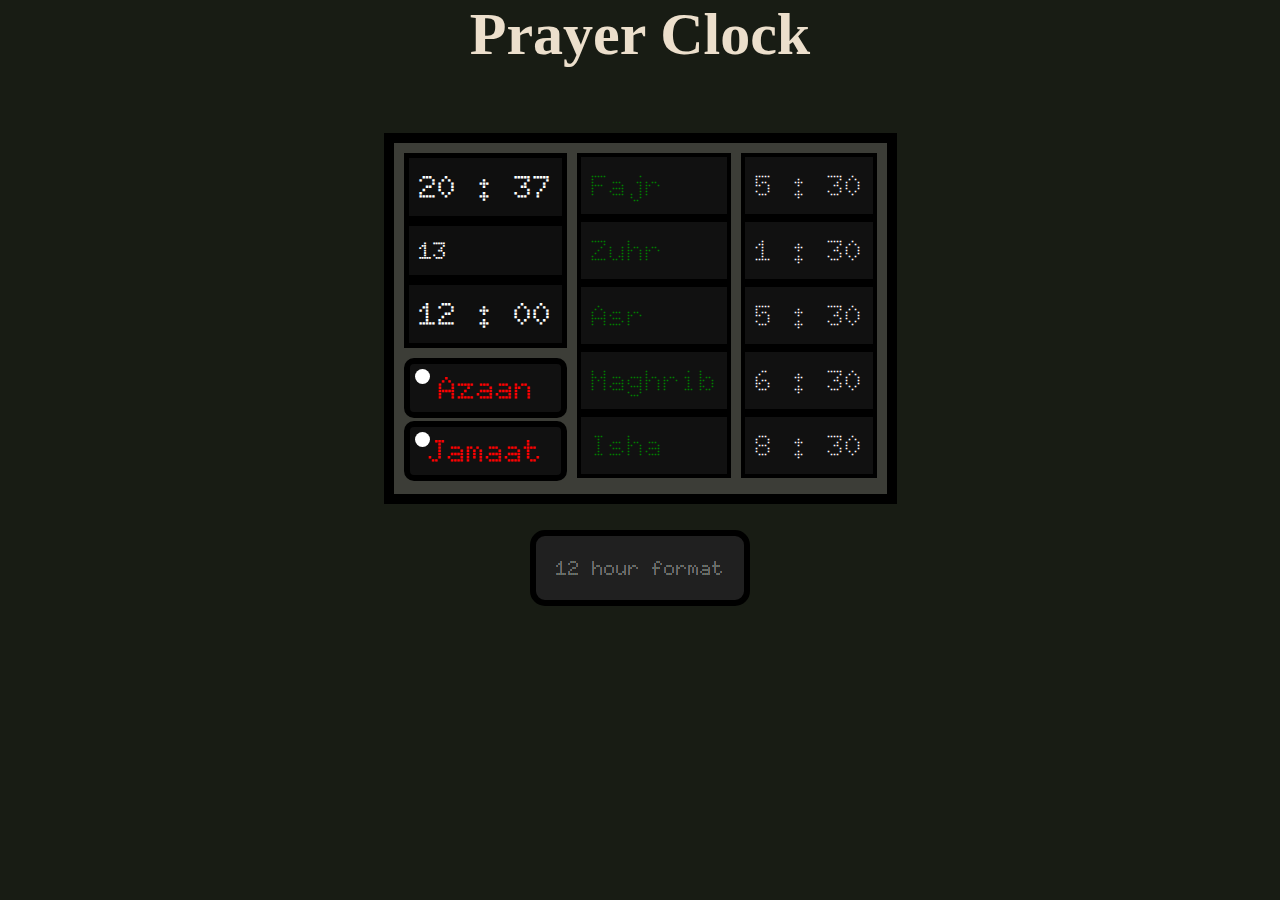
<file: prayerClock/index.html>
<!DOCTYPE html>
<html lang="en">
<head>
    <meta charset="UTF-8">
    <meta name="viewport" content="width=device-width, initial-scale=1.0">
    <title>Prayer Clock</title>
    <link rel="stylesheet" href="style.css">
    <script src="./script.js"></script>
</head>
<body onload="startTime(); ">
    <h1 class="heading">Prayer Clock</h1>
    <div class="clock">
        <div class="mainClock">
            <h1 id="mt"></h1>
            <h2 id="ms"></h2>
            <div class="countDown">
          <h1 id="ct">12 : 00</h1>
        </div>
         <div class="btn">
         <h1 id="ab"><div id="ca" class="cira on"></div>Azaan</h1>
          <h1 id="jb"><div id="cj" class="cirj"></div>Jamaat</h1>
          </div>
        </div>
        
        <div class="list">
            <div class="prayer">
            <ul>
                <li id="fajr">Fajr</li>
                <li id="zuhr">Zuhr</li>
                <li id="asr">Asr</li>
                <li id="maghrib">Maghrib</li>
                <li id="isha">Isha</li>
            </ul>
            </div>
            <div class="prayerTime">
            <ul>
                <li id="fajrt">5 : 30</li>
                <li id="zuhrt">1 : 30</li>
                <li id="asrt">5 : 30</li>
                <li id="maghribt">6 : 30</li>
                <li id="ishat">8 : 30</li>
            </ul>
            </div>
        </div>
    </div>
    <input type="button" id="hswitch" value="12 hour format" onclick="switchh()">
</body>

</html>
</file>
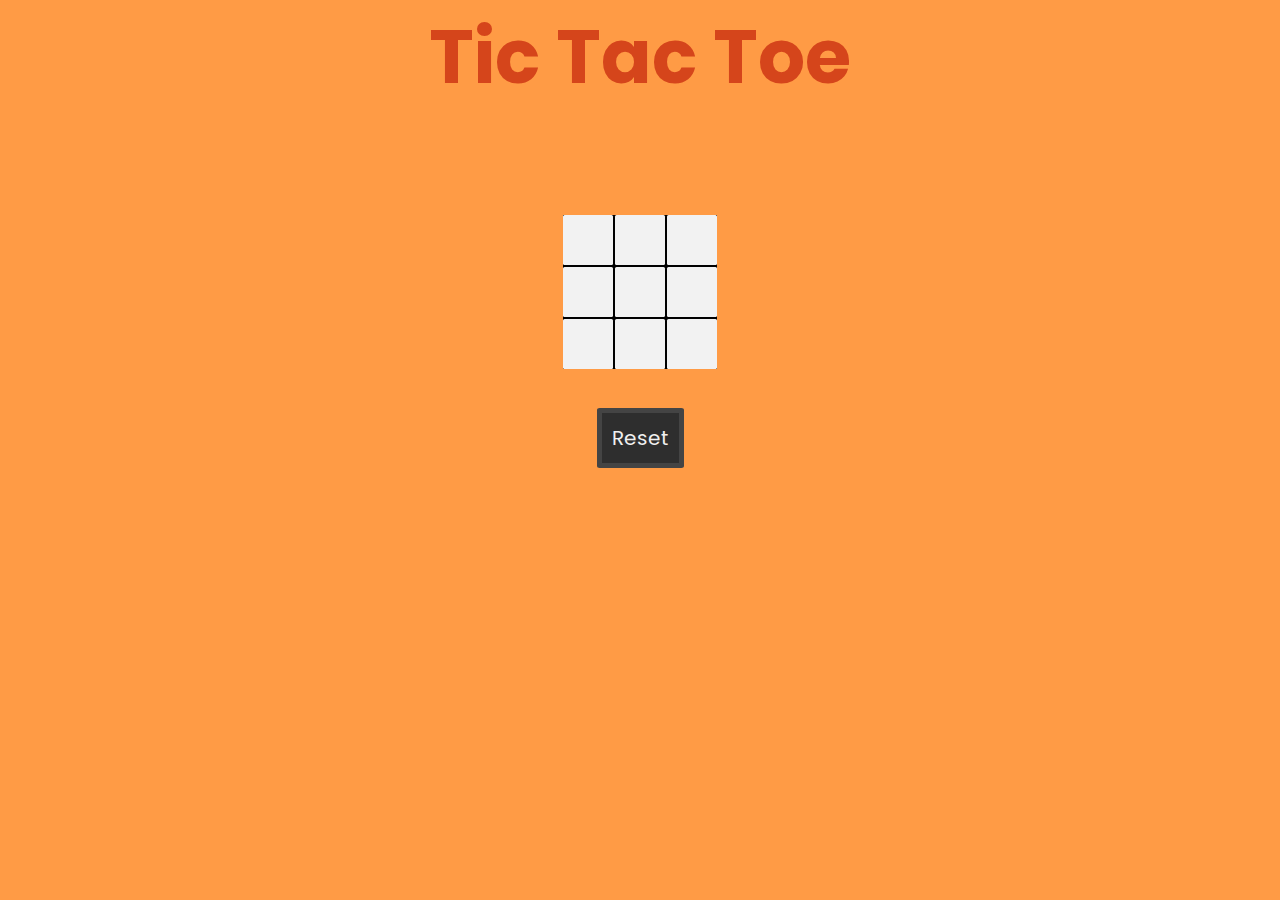
<file: Tic-tac-toe/index.html>
<!DOCTYPE html>
<html lang="en">
<head>
    <meta charset="UTF-8">
    <meta name="viewport" content="width=device-width, initial-scale=1.0">
    <title>Document</title>
    <link rel="stylesheet" href="./style.css">
</head>
<body>
<h1>Tic Tac Toe</h1>
<h2 id="win" class="hidden"></h2>
    <div class="game-cont">
    <div class="game">  
        <button id="0" class="box"></button>
        <button id="1" class="box"></button>
        <button id="2" class="box"></button>
        <button id="3" class="box"></button>
        <button id="4" class="box"></button>
        <button id="5" class="box"></button>
        <button id="6" class="box"></button>
        <button id="7" class="box"></button>
        <button id="8" class="box"></button>
    </div>
    </div>
    <button class="reset" onclick="reset()">Reset</button>
</body>
<script src="./script.js"></script>
</html>
</file>
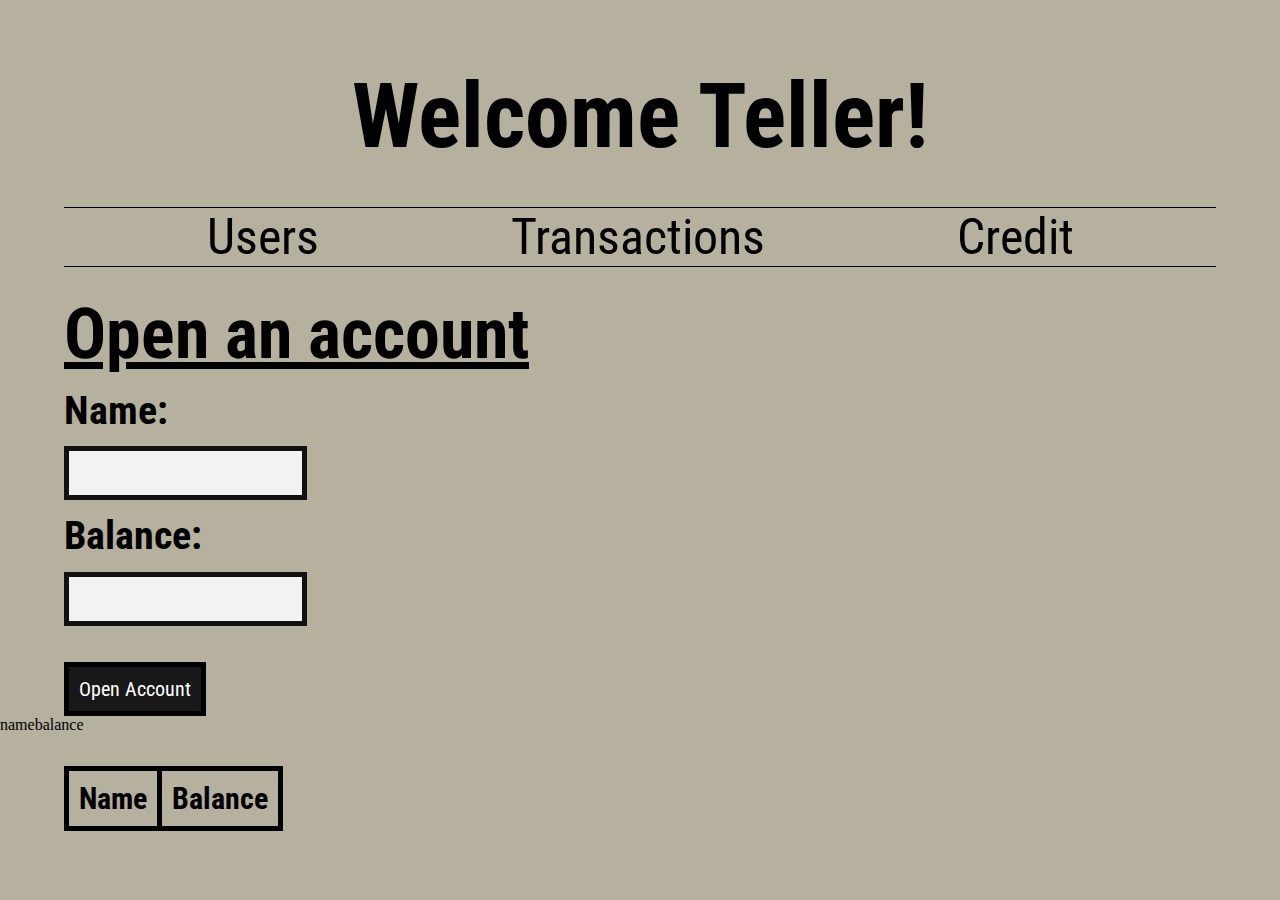
<file: OOps/basics/users.html>
<!DOCTYPE html>
<html lang="en">
  <head>
    <meta charset="UTF-8" />
    <meta name="viewport" content="width=device-width, initial-scale=1.0" />
    <title>Document</title>
    <link rel="stylesheet" href="./style.css" />
  </head>
  <body>
    <h1 class="head">Welcome Teller!</h1>
    <span class="line"></span>
    <nav>
      <ul>
        <li><a href="./users.html">Users</a></li>
        <li><a href="./transactions.html">Transactions</a></li>
        <li><a href="./loan.html">Credit</a></li>
      </ul>
    </nav>
    <span class="line"></span>

    <div class="create">
      <h1>Open an account</h1>

      <h2>Name:</h2>
      <input type="text" name="name" id="name" />
      <h2>Balance:</h2>
      <input type="number" name="balance" id="balance" />
      <button onclick="create()" class="cbtn">Open Account</button>
    </div>
    <table border="2">
      <tr>
        <th>Name</th>
        <th>Balance</th>
      </tr>
      <tbody id="users">
        <tr>name</tr>
        <tr>balance</tr>
      </tbody>
    </table>
  </body>
  <script src="./script.js"></script>
</html>
</file>
<file: prayerClock/style.css>
@import url('https://fonts.googleapis.com/css2?family=Doto:wght@100..900&family=Edu+NSW+ACT+Hand+Pre:wght@400..700&display=swap');
@import url('https://fonts.googleapis.com/css2?family=Poppins:ital,wght@0,100;0,200;0,300;0,400;0,500;0,600;0,700;0,800;0,900;1,100;1,200;1,300;1,400;1,500;1,600;1,700;1,800;1,900&display=swap');
*{
    margin: 0;
    padding: 0;
    box-sizing: border-box;
}
.heading{
    color: #ECDFCC;
    font-family: "Edu NSW ACT Hand Pre", cursive;
    text-align: center;
    font-size: 60px;
}
body{
    background-color: #181C14;
}
#ct{
    color: lightgreenS;
}
.clock{
    display: flex;
    justify-self: center;
    margin-top: 5%;
    background-color:#3C3D37;
    border: 10px solid #000000;
    padding: 10px;
}
.mainClock{
    display: flex;
    flex-direction: column;
    color: white;
    font-family: "Doto", sans-serif;
    height: fit-content;
    
}

.mainClock #mt,#ms,#ct{
    background-color: rgb(15, 15, 15);
    padding: 10px;
    border: 5px solid black;
}
.btn{
    text-align: center;
    color: red;
    margin-top: 10px;
    height: fit-content;
}
.btn #ab,#jb{
    padding: 5px;
    background-color: rgb(17, 17, 17);
    border: 6px solid black;
    border-radius: 10px;
    margin-bottom: 3px;
}
.btn .cira,.cirj{
    position: absolute;
    width: 15px;
    height:15px;
    border-radius: 50%;
    background-color: white;
}
.on{
    background-color: green;
}
.list{
    display: flex;
}

ul li{
    list-style: none;
    font-family: "Doto", sans-serif;
    font-size: 30px;
    padding: 10px;
    margin-left: 10px;
    background-color: #111111;
    border: 4px solid black;
    color: green;
}
.prayerTime li{
    color: white;
}
#hswitch{
    margin-top: 2%;
    display: flex;
    justify-self: center;
    border: 6px solid black;
    padding: 20px;
    color: white;
    background-color: rgb(32, 32, 32);
    font-family: "Doto", sans-serif;
    font-size: 20px;
    border-radius: 15px;
}
#hswitch:hover{
    cursor: pointer;
    background-color: rgb(39, 39, 39);
    border-color: #0f0f0f;
}
</file>
<file: Tic-tac-toe/style.css>
@import url('https://fonts.googleapis.com/css2?family=Poppins:ital,wght@0,100;0,200;0,300;0,400;0,500;0,600;0,700;0,800;0,900;1,100;1,200;1,300;1,400;1,500;1,600;1,700;1,800;1,900&display=swap');
*{
padding: 0;
margin: 0;
}
h1{
    display: flex;
    font-size: 75px;
    justify-self: center;
    color: #D5451B;
    font-family: poppins, sans-serif;
}
body{
    background-color: #FF9B45;
}

.box{
    background-color: #F2F2F2;
    border-radius: 3%;
    text-decoration: none;
    border: none;
    font-family: poppins, sans-serif;
    font-weight: bolder;
    font-size: large;
    color: black;
}

.game{
    display: grid;
    height: 154px;
    width: 154px;
    background-color: black;
    grid-template-rows: 50px 50px 50px;
    grid-template-columns: 50px 50px 50px;
    grid-gap: 2px;
    margin: auto;
    margin-top: 8%;
}

#win{
    font-size: 50px;
    text-align: center;
    color: #D5451B;
    font-family: poppins, sans-serif;
}
.hidden{
    display: none;
}
.reset{
    display: flex;
    justify-self: center;
    text-decoration: none;
    border-style: solid;
    border-color:  #444444;
    font-family: poppins, sans-serif;
    font-size: 20px;
    border-radius: 3%;
    padding: 10px;
    margin-top: 3%;
    background-color: #2e2e2e;
    color: #f0f0f0;
    border-width: 5px;
}
.reset:hover{
    cursor: pointer;
   background-color: #3a3a3a; 
  border-color: #555555; 
}
</file>
<file: OOps/basics/style.css>
@import url('https://fonts.googleapis.com/css2?family=Roboto+Condensed:ital,wght@0,100..900;1,100..900&display=swap');
*{
    margin: 0;
    padding: 0;
    box-sizing: border-box;
}
body{
    background-color: #B6B09F;
}
.head{
    color: black;
    font-family: "Roboto Condensed", sans-serif;
    font-size: 90px;
    margin-top: 5%;
    margin-bottom: 3%;
    justify-self: center;
}
.line{
    display: block;
    background-color: black;
    height: 1px;
    justify-self: center;
    width: 90%;
}
ul{
    display: flex;
    gap: 15%;
    justify-content: center;
    list-style: none;
}
ul li a{
    display: inline;
    text-decoration: none;
    color: black;
    font-family: "Roboto Condensed", sans-serif;
    font-size: 50px;

}
ul li a:hover{
    color: rgb(73, 73, 73);
}
.create{
    display: block;
    margin-left: 5%;
    margin-top: 2%;
}

#name,#balance{
    display: flex;
    width: 20%;
    outline: none;
    font-family: "Roboto Condensed", sans-serif;
    font-size: 20px;
    background-color: #F2F2F2;
    border-style: solid;
    border-color: rgb(17, 17, 17);
    border-width: 5px;
    padding: 10px;
    margin-top: 1%;
}
.cbtn{
    margin-top: 3%;
    border-style: solid;
    border-color: black;
    border-width: 5px;
    background-color: rgb(24, 24, 24);
    color: white;
    font-family: "Roboto Condensed", sans-serif;
    font-size: 20px;
    padding: 10px;
}
.create h1{
    font-family: "Roboto Condensed", sans-serif;
    text-decoration: underline;
    font-size: 70px;
    color: black;
}
.create h2{
    margin-top: 1%;
    display: inline-block;
    font-family: "Roboto Condensed", sans-serif;
    font-size: 40px;
    color: black;
}
table{
    margin-top: 2.5%;
    margin-left: 5%;
    border-style: solid;
    border-width: 5px;
    border-collapse: collapse;
    font-family: "Roboto Condensed", sans-serif;
    border-color: black;
}
table th{
    padding: 10px;
    font-size: 30px;
    border-width: 5px;
    border-style: solid;
}
</file>
